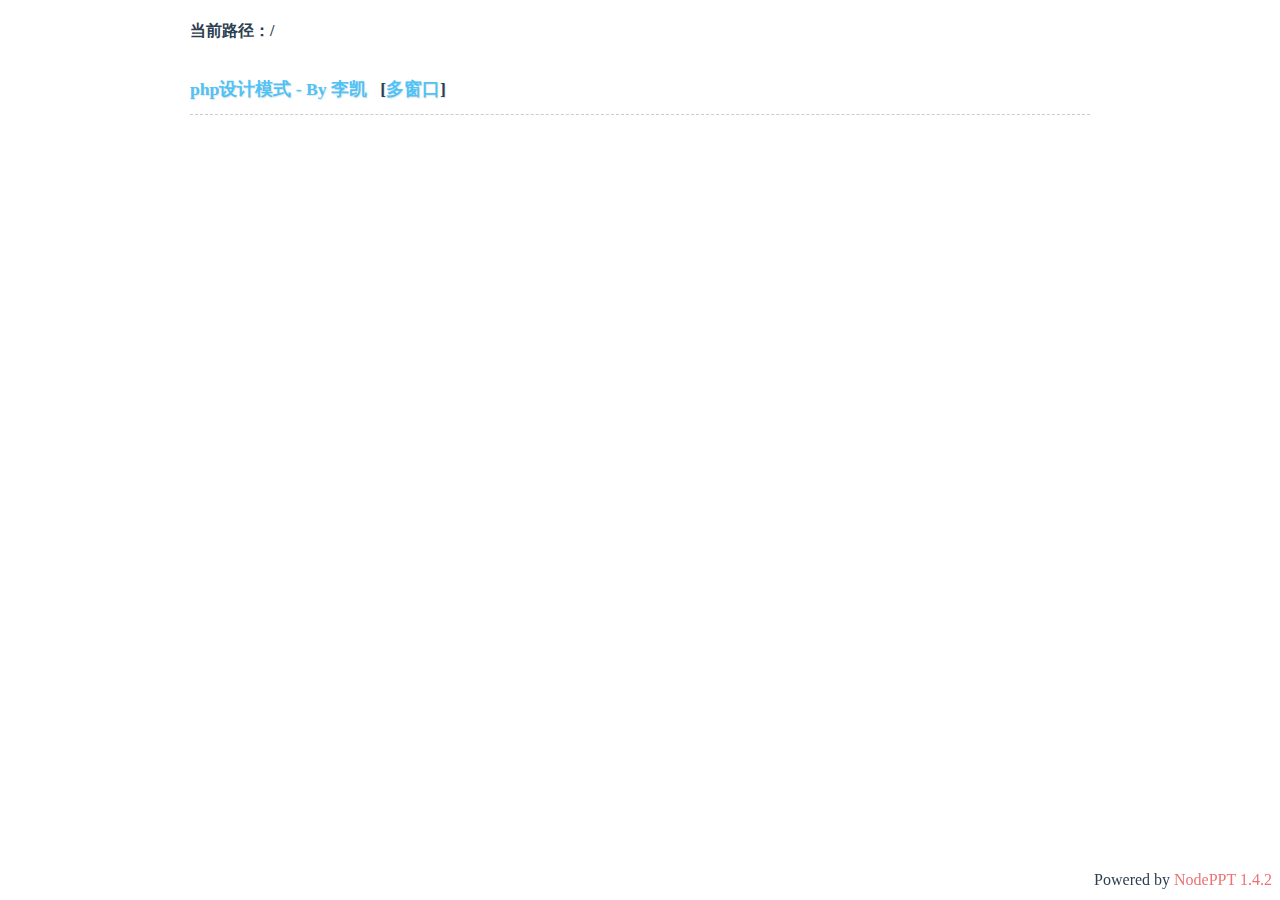
<file: code_design/index.html>
<!--
    Powered By nodePPT
    version: 1.4.2
    site: https://github.com/ksky521/nodePPT
-->
<!doctype html>
<html>
<head>
    <meta charset="UTF-8">
    <title>nodePPT List</title>
    <style>
    body{
        width: 900px;
        margin: 0 auto;
        color: #2C3E50;
    }
    a{
        color:#4fc3f7;
        text-decoration: none;
    }
    ol, li{
        list-style:none;
        padding:0;
        margin:0;
    }
    ol{
        -webkit-text-shadow: 1px 1px 1px rgba(201, 201, 201, 0.5);
        -moz-text-shadow: 1px 1px 1px rgba(201, 201, 201, 0.5);
        -ms-text-shadow: 1px 1px 1px rgba(201, 201, 201, 0.5);
        -o-text-shadow: 1px 1px 1px rgba(201, 201, 201, 0.5);
        text-shadow: 1px 1px 1px rgba(201, 201, 201, 0.5);
    }
    li{
        font-size: 110%;
        font-weight: bold;
        padding: .75em 0;
        border-bottom:1px dashed #ccc;
    }
    li:hover{
        background-color: #eee;
    }

    .copyright{
        font-weight: normal;
        text-align: center;
        padding: 0;
        margin: 0;
        line-height: 24px;
        position: fixed;
        bottom: 0.5em;
        right: 0.5em;
        margin-left: -74px;
    }
    .copyright a{
        color: #ea7373;
    }
    ol a.mult-link, ol a.socket-link{
        margin: 0 15px;
    }
    ol a.mult-link:before, ol a.socket-link:before{
        content: '[ ';
        color: black;
    }
    ol a.mult-link:after, ol a.socket-link:after{
        content: ' ]';
        color: black;
    }
    ol a.socket-link{
        margin: 0 ;
    }
    </style>
</head>
<body>
    <h4>当前路径：/</h4>
    <ol>
        <li><a class="star" href="code.htm" target="_blank">php设计模式 - By 李凯</a> &nbsp; [<a href="code.htm?_multiscreen=1" target="_blank" title="多窗口打开">多窗口</a>]</li>
    </ol>
    <h4 class="copyright">Powered by <a title="使用NodePPT" href="https://github.com/ksky521/nodePPT" target="_blank">NodePPT 1.4.2</a></h4>
</body>
</html>
</file>
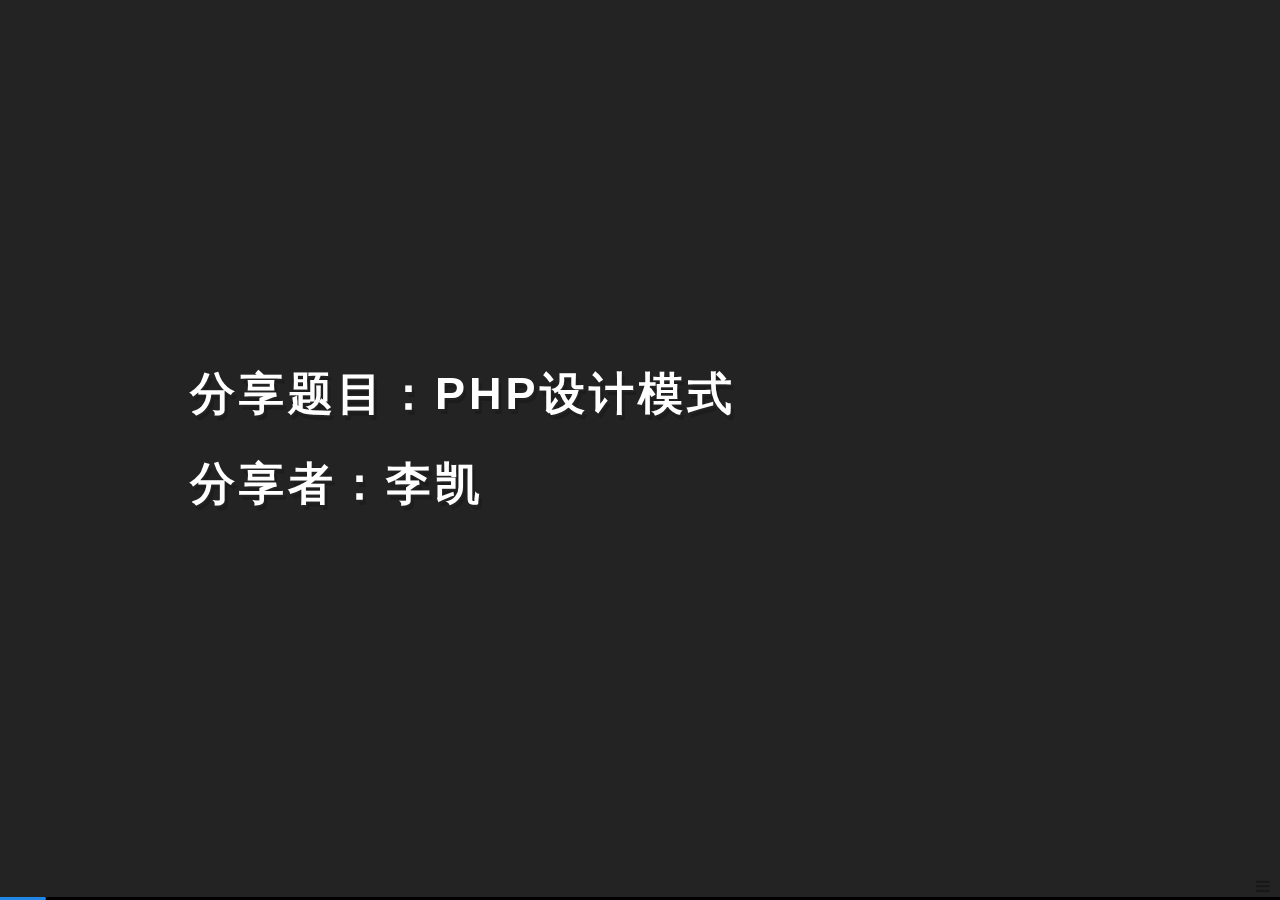
<file: code_design/code.htm>
<!--
    Powered By nodePPT - This is probably the best web presentation tool so far!
    version: 1.4.2
    site: https://github.com/ksky521/nodePPT
    date: 2017年06月07日
-->
<!doctype html>
<html>
<head>
    <meta charset="UTF-8">
    <title>php设计模式 - By 李凯</title>
    <link rel="stylesheet" media="all" href="./css/nodeppt.css">
    <link rel="stylesheet" media="only screen and (max-device-width: 480px)" href="./css/phone.css">
    
    <link rel="stylesheet" href="./js/highlight/styles/monokai_sublime.css">
    <link rel="stylesheet" href="./css/font-awesome.css">
    <link rel="stylesheet" href="./css.css">
<link rel="stylesheet" href="./css/theme.dark.css">
</head>
<body>
<div class="slides">
    <slides id="container">
        <slide class="slide"><section class="slide-wrapper"><article class="flexbox vcenter">
<h1>分享题目：PHP设计模式</h1>
<h1>分享者：李凯</h1>

</article></section></slide>
<slide class="slide"><section class="slide-wrapper"><article class="flexbox vcenter">
<h1>“设计模式描述了软件设计过程中某一类常见问题的一般性的解决方案。”</h1>

</article></section></slide>
<slide class="slide"><section class="slide-wrapper"><article>
<p>这就是今天我要分享的的，如何基于基本设计原则（基本的几何运算法则），推演得到设计模式（各类公式）。
从而解决问题。</p>

</article></section></slide>
<slide class="slide"><section class="slide-wrapper"><article class="flexbox vcenter">
<h1>设计模式有哪些？</h1>
<ul>
<li>创建型设计模式: 创建对象时使用，将某个对象从实现中解耦合。</li>
<li>行为型设计模式：用于在不同的对象之间管理算法、关系以及职责</li>
<li>结构型设计模式：用于在不同的对象之间构造大的对象结构。</li>
</ul>

</article></section></slide>
<slide class="slide"><section class="slide-wrapper"><article class="flexbox vcenter">
<h1>创建型设计模式</h1>
<ul>
<li>单例模式</li>
<li>工厂方法模式</li>
<li>抽象工厂模式</li>
<li>建造者模式</li>
<li>原型模式</li>
</ul>

</article></section></slide>
<slide class="slide"><section class="slide-wrapper"><article class="flexbox vcenter">
<h1>行为型设计模式</h1>
<ul>
<li>观察者模式</li>
<li>策略模式</li>
<li>模版方法模式、</li>
<li>命令模式、</li>
<li>迭代器模式、</li>
<li>中介者模式、</li>
<li>状态模式、</li>
<li>职责链模式、</li>
</ul>

</article></section></slide>
<slide class="slide"><section class="slide-wrapper"><article class="flexbox vcenter">
<h1>结构型设计模式</h1>
<ul>
<li>适配器模式</li>
<li>桥接模式</li>
<li>组合模式</li>
<li>装饰者模式</li>
<li>外观模式</li>
<li>亨元模式</li>
<li>代理模式</li>
</ul>

</article></section></slide>
<slide class="slide"><section class="slide-wrapper"><article class="flexbox vcenter">
<h1>单例模式</h1>

</article></section></slide>
<slide class="slide"><section class="slide-wrapper"><article>
<pre><code>class DataBase
{

    private static $_instance = null;

    private function __construct()
    {
        $connect = &quot;连接数据库操作&quot;;
    }

    private function __clone()
    {}

    public static function getInstance()
    {
        if (! self::$_instance) {
            self::$_instance = new DataBase();
            self::$_msg = &quot;这是一个新对象&quot; . &quot;&lt;br&gt;&quot;;
        } else {
            self::$_msg = &quot;这个是一个旧的对象&quot; . &quot;&lt;br&gt;&quot;;
        }
        return self::$_instance;
    }
}
</code></pre>
</article></section></slide>
<slide class="slide"><section class="slide-wrapper"><article class="flexbox vcenter">
<h1>工厂模式</h1>

</article></section></slide>
<slide class="slide"><section class="slide-wrapper"><article class="flexbox vcenter">
<h1>举个例子：计算</h1>
<pre><code>class Calc
{
    public function calculate($num1, $num2, $operator)
    {
        try {
            $result = 0;
            switch ($operator) {
                case &#39;+&#39;:
                    $result = $num1 + $num2;
                    break;
                case &#39;/&#39;:
                    if ($num2 == 0) {
                        throw new Exception(&quot;除数不能为0&quot;);
                    }
                    $result = $num1 / $num2;
                    break;
            }
            return $result;
        } catch (Exception $e) {
            echo &quot;您输入有误:&quot; . $e-&gt;getMessage();
        }
    }
}
$test = new Calc();
echo $test-&gt;calculate(2, 3, &#39;+&#39;); // 打印:5
echo $test-&gt;calculate(5, 0, &#39;/&#39;); // 打印:您输入有误:除数不能为0
</code></pre><h3>问题：这会要新加 乘方,开方,对数,三角函数,统计等</h3>

</article></section></slide>
<slide class="slide"><section class="slide-wrapper"><article class="flexbox vcenter">
<h1>添加分支语句</h1>
<pre><code>class Calc
{
    public function calculate($num1, $num2, $operator)
    {
        try {
            $result = 0;
            switch ($operator) {
                // ......省略......
                case &#39;%&#39;:
                    $result = $num1 % $num2;
                    break;
                // ......省略......
            }
        } catch (Exception $e) {
            echo &quot;您输入有误:&quot; . $e-&gt;getMessage();
        }
    }
}
</code></pre><ul>
<li>需要改动原有的代码块，可能会在为了“添加新功能”而改动原有代码的时候，不小心将原有的代码改错了</li>
<li>如果要添加的功能很多，这样就需要在switch语句中添加N个分支语句。想象下，一个计算功能的函数如果有二三十个case分支语句，代码将超过一屏，不仅令代码的可读性大大降低，关键是，为了添加小功能，还得让其余不相关都参与解释，这令程序的执行效率大大降低</li>
</ul>

</article></section></slide>
<slide class="slide"><section class="slide-wrapper"><article class="flexbox vcenter">
<h1>怎么解决？</h1>
<ul>
<li>找出应用中可能需要变化之处，把它们独立出来，不要和那些不需要变化的代码混在一起</li>
<li>针对接口编程，不针对实现编程</li>
<li>多用组合，少用继承;</li>
</ul>

</article></section></slide>
<slide class="slide"><section class="slide-wrapper"><article>
<h2>简单工厂模式的初步实现</h2>
<pre><code>/*
 * 操作类 因为包含有抽象方法，所以类必须声明为抽象类
 */
abstract class Operation
{
    abstract public function getValue($num1, $num2); // 强烈要求子类必须实现该功能函数
}
/**
 * 加法类
 */
class OperationAdd extends Operation
{
    public function getValue($num1, $num2)
    {
        return $num1 + $num2;
    }
}
/**
 * 减法类
 */
class OperationSub extends Operation
{
    public function getValue($num1, $num2)
    {
        return $num1 - $num2;
    }
}
</code></pre><p>通过采用面向对象的继承，多态特性，我们可以很容易 就能对原有程序进行扩展，比如:乘方，开方，对数，三角函数，统计等等</p>
<p>现在还有一个问题,如何使用？如何让程序根据用户输入的操作符实例化相应的对象呢？</p>

</article></section></slide>
<slide class="slide"><section class="slide-wrapper"><article class="flexbox vcenter">
<h1>工厂模式实现</h1>
<pre><code>class Factory
{
    public static function createObj($operate)
    {
        switch ($operate) {
            case &#39;+&#39;:
                return new OperationAdd();
                break;
            case &#39;-&#39;:
                return new OperationSub();
                break;
            case &#39;*&#39;:
                return new OperationSub();
                break;
            case &#39;/&#39;:
                return new OperationDiv();
                break;
        }
    }
}
//业务代码
$test = Factory::createObj(&#39;/&#39;);
$result = $test-&gt;getValue(23, 0);
echo $result;
</code></pre>
</article></section></slide>
<slide class="slide"><section class="slide-wrapper"><article>
<h2>工厂模式 --- 只要是可以根据不同的参数生成不同的类实例，那么就符合工厂模式的设计思想。</h2>
<pre><code>class DbFactory
{
    public static function factory ($db_class_name)
    {
        $db_class_name = strtolower($db_class_name);

        if (include_once &#39;Drivers/&#39; . $db_class_name . &#39;.php&#39;)
        {
            $classname = &#39;Driver_&#39; . $db_class_name;

            return new $db_class_name();
        }
        else
        {
            throw new Exception(&#39;对应的数据库类没找到&#39;);
        }
    }
}
</code></pre><pre><code>// 连接mysql
$connect = DbFactory::factory(&quot;mysql&quot;);
// 连接oracle
$connect = DbFactory::factory(&quot;oracle&quot;);
</code></pre>
</article></section></slide>
<slide class="slide"><section class="slide-wrapper"><article class="flexbox vcenter">
<h1>策略模式</h1>

</article></section></slide>
<slide class="slide"><section class="slide-wrapper"><article>
<h6>一家公司的员工都是做公交车上班，一段时间下来，都挺正常的。</h6>
<pre><code>class Person
{
    public function work()
    {
        echo &quot;坐公交车上班&quot;;
    }
}

class Sky extends Person{}

class Someone extends Person{}
</code></pre><p>后来我不想坐公交车了。要做地铁。</p>
<p>问题来了：其他人还是坐公交车。</p>
<p>解决1:
   *用重载的方式，把work()方法设置为空. 不通的人分别实现不同的上班方式。</p>

</article></section></slide>
<slide class="slide"><section class="slide-wrapper"><article>
<h3>把Person超类做成接口，子类实现各自的功能</h3>
<pre><code>interface Person
{
    abstract function work();
}
class Sky extends Person
{
    public function work(){
        echo &quot;地铁上班&quot;;
    }
}
class Someone extends Person{
    public function work(){
        echo &quot;公交车上班&quot;;
    }
}
</code></pre><p>问题：</p>
<p>如果以后我们再有别的成员加入，那我么还要这么处理吗?  </p>
<p>  ——那么代码重复了!</p>

</article></section></slide>
<slide class="slide"><section class="slide-wrapper"><article>
<h4>策略模式</h4>
<pre><code>interface WorkBehavior 
{
    abstract public function work();
}
class BusWork implements WorkBehavior
{
    public function work(){ echo &quot;公交车上班&quot;;   }
}
class SubWayWork implements WorkBehavior
{
    public function work() {echo &quot;地铁上班&quot;;}
}
class Person
{
    public function setWorkBehavior(WorkBehavior $behavior)
    {
        $this-&gt;behavior = $behavior;
    }
    public function work()
    {
        $this-&gt;behavior-&gt;work();
    }
}
class Sky extends Person();

$sky = new Sky;//实例化
$sky-&gt;setWorkBehavior(new BusWork);//设置上班行为
$sky-&gt;work();//上班
</code></pre>
</article></section></slide>
<slide class="slide"><section class="slide-wrapper"><article>
<h4>观察者模式</h4>

</article></section></slide>
<slide class="slide"><section class="slide-wrapper"><article>
<h3>举个例子</h3>
<ul>
<li>一个空气检测站，不同的地区要根据检测站的天气数据变化而采取不通的措施，</li>
</ul>
<h3>这样的场景就是很典型的观察者模式。</h3>
<ul>
<li>首先找出会变化的部分：天气数据／地区数量</li>
<li>空气检测站和不同地区都用接口（interface）。观察者利用主题的接口向主题注册，而主题利用观察者接口通知观察者。</li>
<li>利用“组合”将许多观察者组合进主题中</li>
</ul>

</article></section></slide>
<slide class="slide"><section class="slide-wrapper"><article>
<h4>观察者模式代码</h4>
<pre><code>class Weather
{
    private $_observers = array();
    // 注册观察者 
    public function register($sub)
    { 
        $this-&gt;_observers[] = $sub;
    }
    // 外部统一访问
    public function trigger()
    { 
        if (! empty($this-&gt;_observers)) {
            foreach ($this-&gt;_observers as $observer) {
                $observer-&gt;update();
            }
        }
    }
}
// 观察者要实现的接口
interface Observerable
{
    public function update();
}
class Subscriber implements Observerable
{
    public function update()
    {
        echo &quot;Callback\n&quot;;
    }
}
</code></pre>
</article></section></slide>
<slide class="slide"><section class="slide-wrapper"><article>
<pre><code>$Weather = new Weather(); //测试代码
$Weather-&gt;register(new Subscriber());
$Weather-&gt;register(new Subscriber1());
$Weather-&gt;register(new Subscriber2());
$Weather-&gt;trigger();
</code></pre>
</article></section></slide>
<slide class="slide"><section class="slide-wrapper"><article>
<ul>
<li>找出应用中可能需要变化之处，把它们独立出来，不要和那些不需要变化的代码混在一起</li>
<li>针对接口编程，不针对实现编程</li>
<li>多用组合，少用继承;</li>
</ul>

</article></section></slide>
<slide class="slide"><section class="slide-wrapper"><article>
<h3>为什么要用设计模式？</h3>
<img src="./life.png" alt="测试文件路径">

</article></section></slide>
<slide class="slide"><section class="slide-wrapper"><article class="flexbox vcenter">
<h1>“好的设计模式不会直接进入你的代码中，而是进入你的大脑中。”</h1>

</article></section></slide>
<slide class="slide"><section class="slide-wrapper"><article class="flexbox vcenter">
<h1>END!</h1>
<h1>FAQ!</h1>

</article></section></slide>
        

        <!-- <slide class="slide logoslide dark nobackground">
            <article class="flexbox vcenter">
                <h2 style="color: white;">Powered By nodePPT v1.4.2</h2>
            </article>
        </slide> -->
        <div class="slideTip" id="tip"></div>
    </slides>
</div>
<canvas id="drawBoard" class="draw-board" width="900" height="700"></canvas>
<div class="progress"><span id="progress"></span></div>
<div id="_buttons">
    <div class="_btn-box" id="_btn-box" style="display:none;">
        <button class="fa fa-arrow-circle-left" id="_btn-prev"></button>
        <button class="fa fa-arrow-circle-right" id="_btn-next"></button>
        <button class="fa fa-paint-brush" id="_btn-brush"></button>
        <button class="fa fa-compress" id="_btn-overview" data-toggle="fa fa-expand"></button>
    </div>
    <button class="fa fa-bars" id="_btn-bar"  data-toggle="fa fa-close"></button>
</div>
<script src="./js/mixjs/lib/mix.0.3.0.min.js"></script>
<script>
var base = location.protocol + '//' + location.host;

var path = (location.pathname + '#').split('/').filter(function(v){
    return !!v;
});
path.pop();
path = path.join('/');
MixJS.config({
    baseURL: [ base, path, 'js'].join('/')+'/'
});

</script>
<script src="./js/mixjs/lib/event/broadcast.js"></script>
<script src="./js/nodeppt.js"></script>
<script>
Slide.init({
    containerID: 'container',
    drawBoardID: 'drawBoard',
    slideClass: '.slide',
    buildClass: '.build',
    progressID: 'progress',
    transition: 'move',
    width: 1100,
    dir: './',
    
    //打开下面的注释就开启postMessage方式
    //访问网址127.0.0.1:8080/ppt/demo#client
    control:{
        type: 'postMessage',
        args:{
            isControl:  false
        }
    },
    
    tipID: 'tip'
});
MixJS.loadJS('highlight/highlight.pack.js',function(){
    hljs.tabReplace = '  ';
    hljs.initHighlightingOnLoad();
});
</script>


<!--placeholder-->
</body>
</html>
</file>
